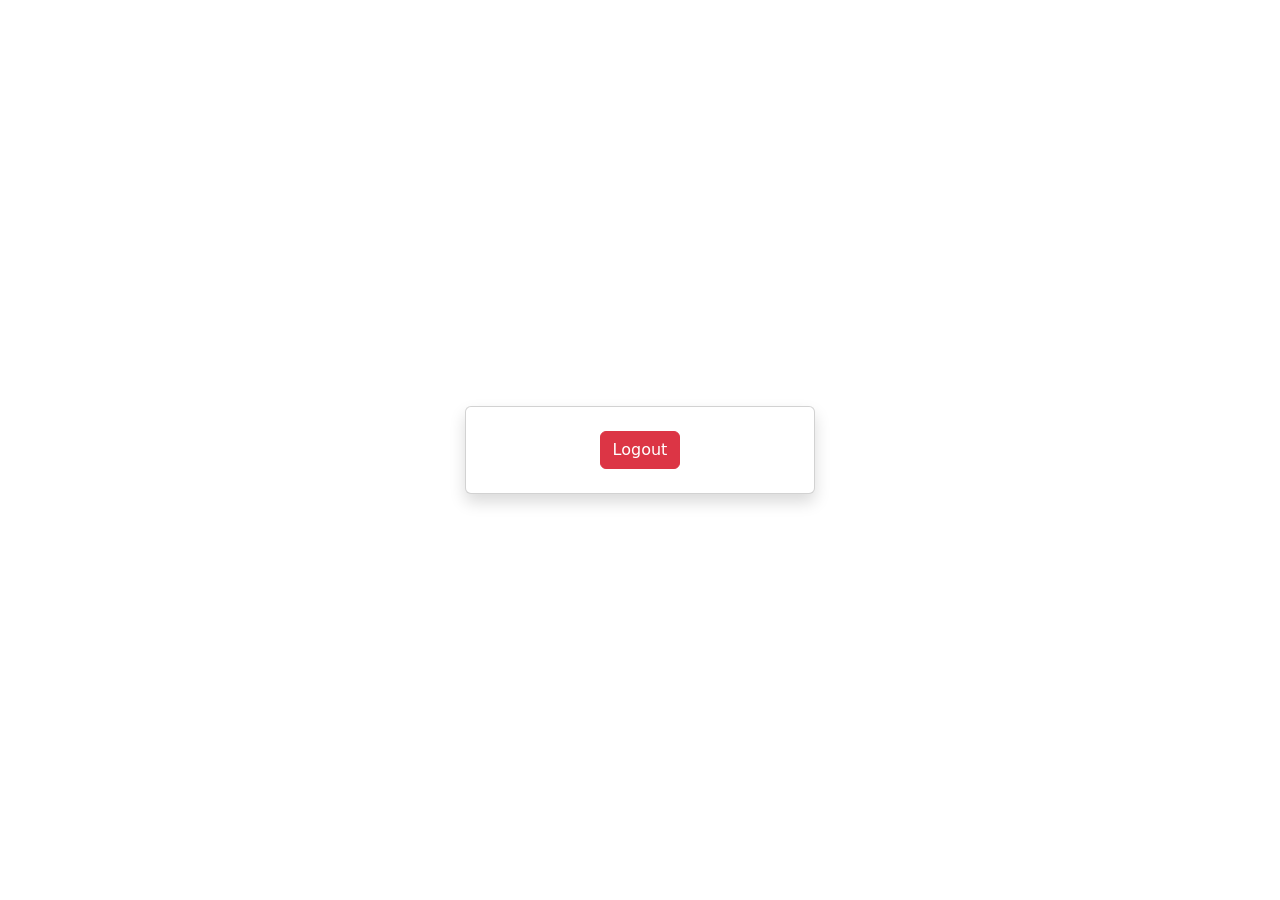
<file: app/templates/logout.html>
<!DOCTYPE html>
<html>
<head>
    <title>Logout</title>
    <link href="https://cdn.jsdelivr.net/npm/bootstrap@5.3.0/dist/css/bootstrap.min.css" rel="stylesheet">
</head>
<body class="d-flex justify-content-center align-items-center vh-100">

<div class="card p-4 shadow text-center" style="width: 350px;">
<a href="{{ url_for('auth.logout') }}">
    <button class="btn btn-danger">Logout</button>
</a>
</div>
</body>
</html>
</file>
